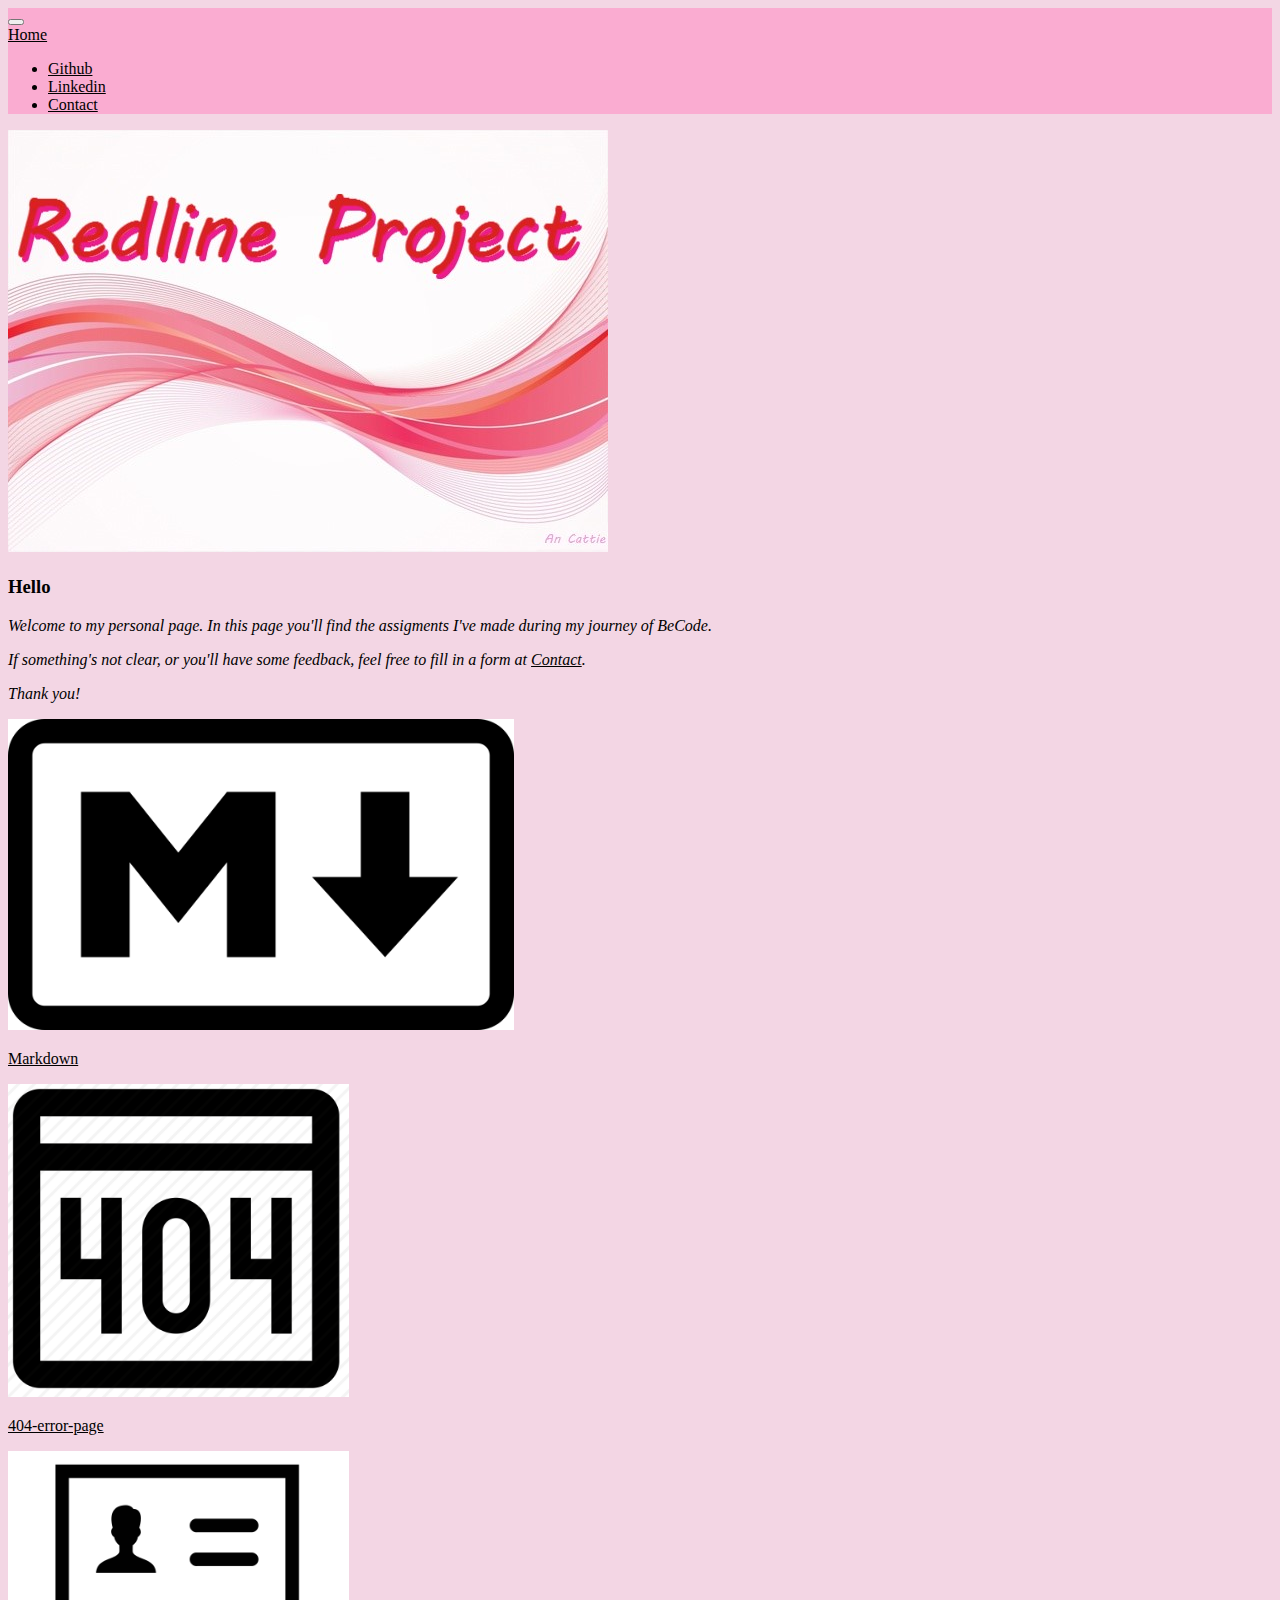
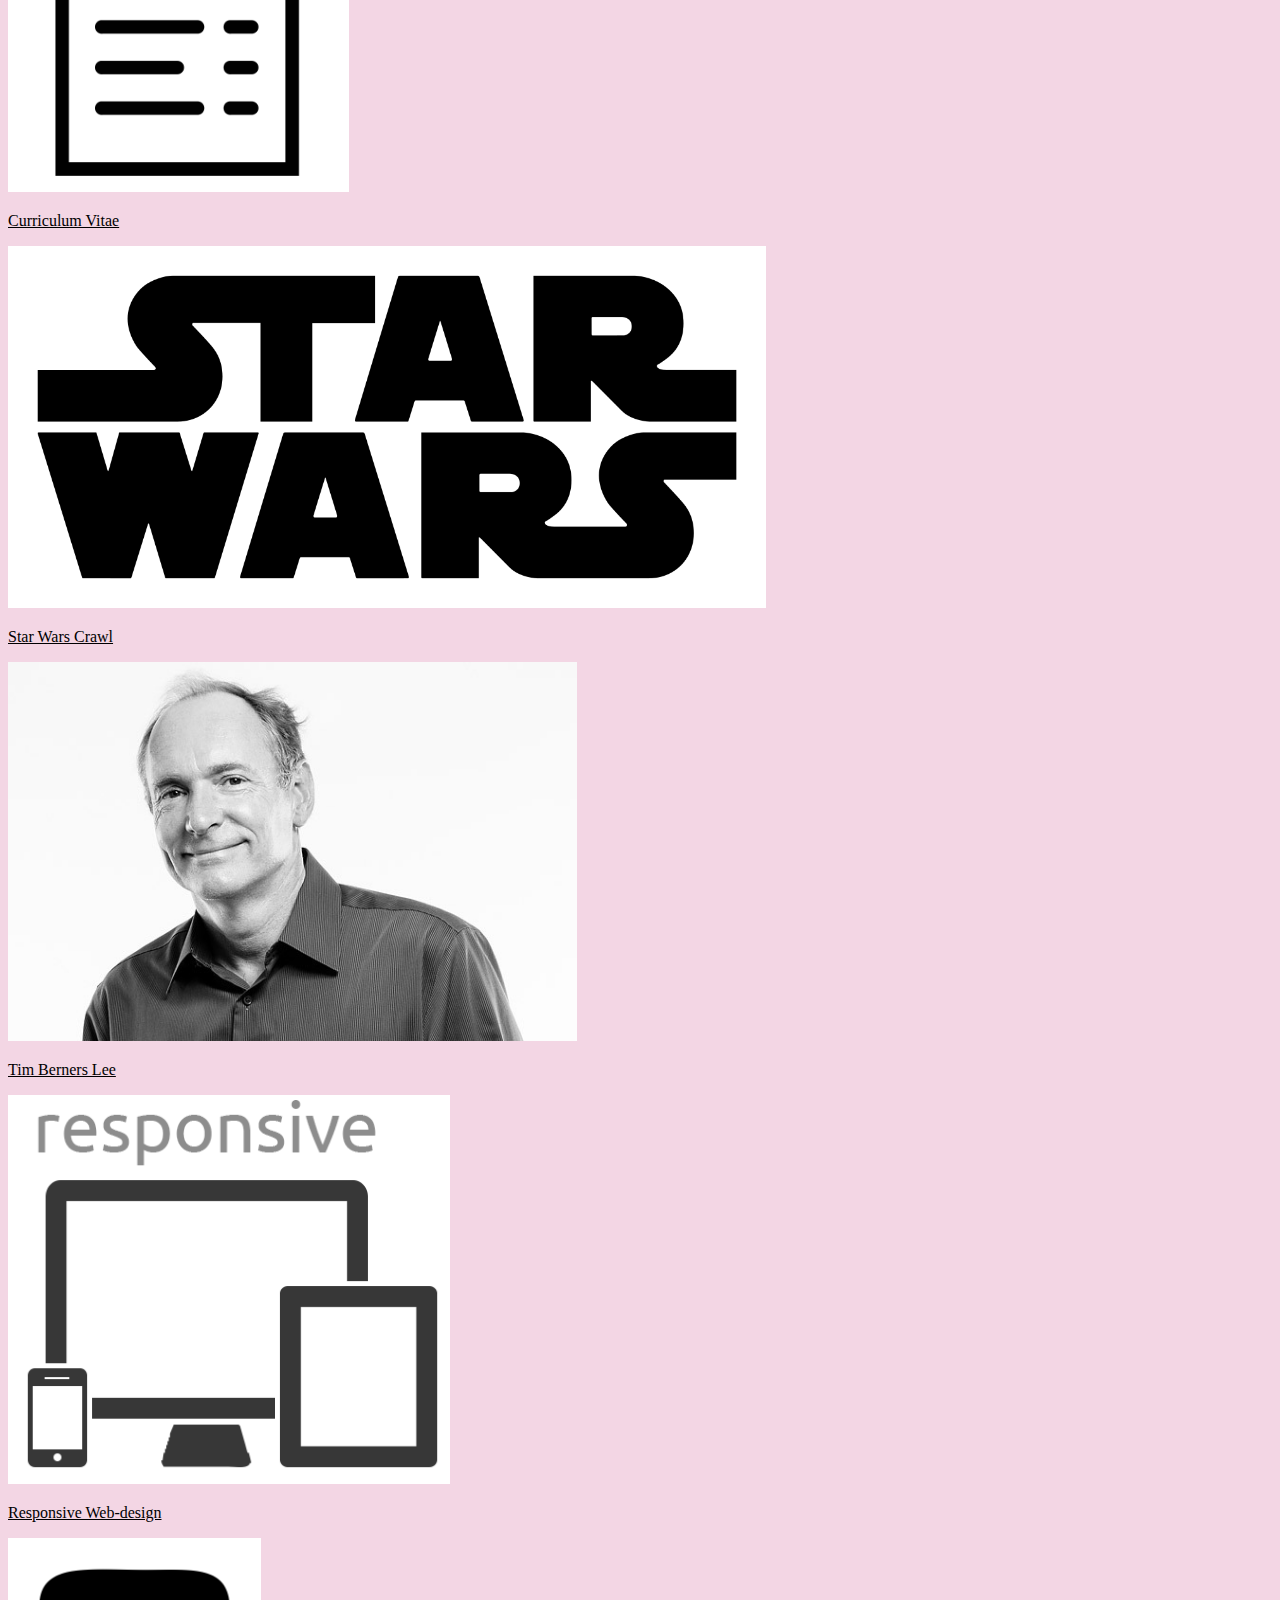
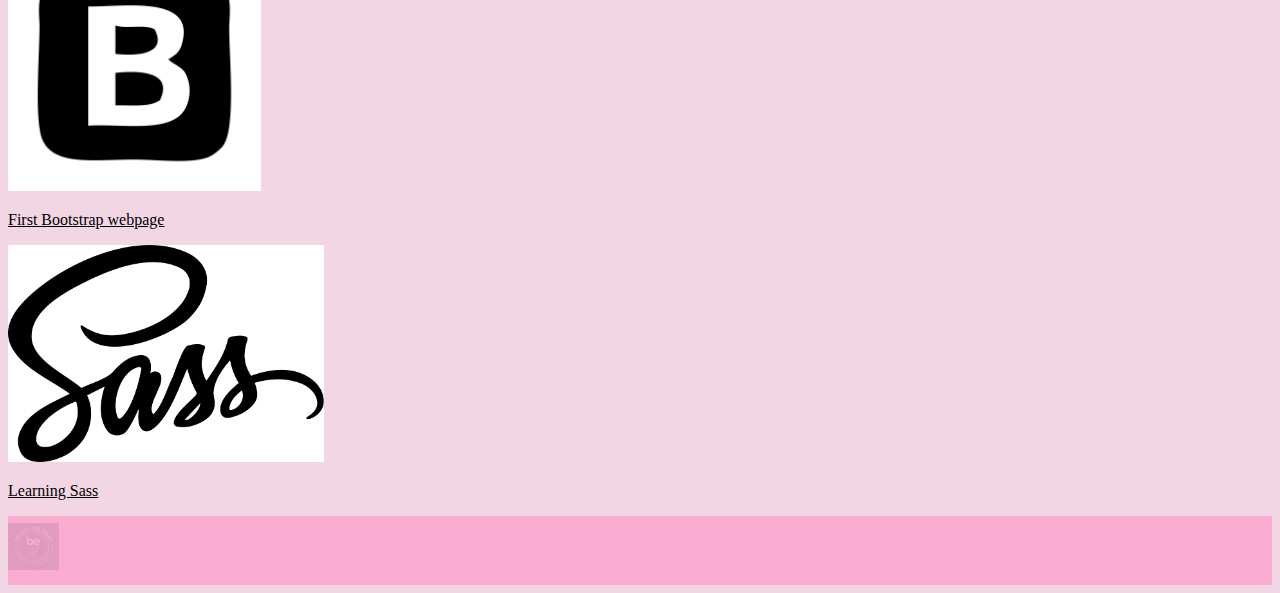
<file: index.html>
<!DOCTYPE html>
<html>
<head>
    <meta charset="utf-8" />
    <meta http-equiv="X-UA-Compatible" content="IE=edge">
    <link rel="stylesheet" href="https://stackpath.bootstrapcdn.com/bootstrap/4.1.3/css/bootstrap.min.css" integrity="sha384-MCw98/SFnGE8fJT3GXwEOngsV7Zt27NXFoaoApmYm81iuXoPkFOJwJ8ERdknLPMO" crossorigin="anonymous">
    <link rel="stylesheet" href="https://use.fontawesome.com/releases/v5.5.0/css/all.css" integrity="sha384-B4dIYHKNBt8Bc12p+WXckhzcICo0wtJAoU8YZTY5qE0Id1GSseTk6S+L3BlXeVIU" crossorigin="anonymous">
    
    <meta name="viewport" content="width=device-width, initial-scale=1">
    <link href="style.css" rel="stylesheet" type="text/css" media="screen"/>
    <script src="script.js"></script>
    <title>Redline-Project</title>
</head>
<body>
 <div class="container-fluid p-1">
    <nav class="navbar navbar-expand-lg navbar-light fixed-top">
        <button class="navbar-toggler" type="button" data-toggle="collapse" data-target="#navbarTogglerDemo01" aria-controls="navbarTogglerDemo01" aria-expanded="false" aria-label="Toggle navigation">
        <span class="navbar-toggler-icon"></span>
        </button>
        <div class="collapse navbar-collapse" id="navbarToggler">
            <a class="navbar-brand" href="index.html">Home</a>
            <ul class="navbar-nav mr-auto mt-2 mt-lg-0">
                <li class="nav-item">
                    <a class="nav-link" href="https://github.com/AnCattie">Github</a>
                </li>
                <li class="nav-item">
                    <a class="nav-link disabled" href="https://www.linkedin.com/in/ancattie/">Linkedin</a>
                </li>
                <li class="nav-item">
                    <a class="nav-link disabled" href="contact.html">Contact</a>
                </li>
            </ul>
        </div>
    </nav>

    <div class=row>
        <div class="col-sm-12 p-2">
            <header><img src="redline.jpg" alt="headerphoto" class="shadow rounded mx-auto d-block" ></header>
        </div>
    </div>
    <div class= "intro row rounded mx-auto d-block text-center"> 
            <div class="col-sm-12 p-3">
            <h3>Hello</h3>
            <p><i>Welcome to my personal page. In this page you'll find the assigments I've made during my journey of BeCode.</i></p>
            <p><i>If something's not clear, or you'll have some feedback, feel free to fill in a form at <a href="contact.html">Contact</a>.</i></p>
             <p><i>Thank you!</i></p>
        </div>
    </div>
    <div class="row col-sm-12">
        <div class="col-sm-4 mx-auto d-block">
            <div class="thumbnail ">
                <img src="markdown.png" alt="markdown" style="height:20%; width:40%" class="mx-auto d-block">
                <a href="https://ancattie.github.io/markdown-warmup-html/">
                <div class="caption">
                    <p class="text-center">Markdown</p>
                </div>
                </a>
            </div>
        </div>
        <div class="col-sm-4 mx-auto d-block">
            <div class="thumbnail">
                <img src="404.jpg" alt="404 error webpage" style="height:20%; width:27%" class="mx-auto d-block">
                <a href="https://ancattie.github.io/404-page/">
                <div>
                    <p class="text-center">404-error-page</p>
                </div>
                </a>
            </div>
        </div>
        <div class="col-sm-4 mx-auto d-block">
            <div class="thumbnail">
                <img src="cv.png" alt="Curriculum Vitae" style="height:20%; width:27%" class="mx-auto d-block">
                <a href="https://ancattie.github.io/Mijn-CV/">
                <div>
                    <p class="text-center">Curriculum Vitae</p>
                </div>
                </a>
            </div>
        </div>
    </div>
    <div class="row col-sm-12 pt-4">
        <div class="col-sm-4 mx-auto d-block">
            <div class= "thumbnail">
                <img src="starwars.png" alt="star wars" style="height:60%; width:60%" class="mx-auto d-block">
                <a href="https://ancattie.github.io/Star-Wars-Crawl/">
                <div>
                    <p class="text-center">Star Wars Crawl</p>
                </div>
                </a>
            </div>
        </div>
        <div class="col-sm-4 mx-auto d-block">
                <div class= "thumbnail">
                    <img src="timbernerslee.jpg" alt="Tim Berners Lee" style="height:60%; width:45%" class="mx-auto d-block">
                    <a href="https://ancattie.github.io/starting-web-development/">
                    <div>
                        <p class="text-center">Tim Berners Lee</p>
                    </div>
                    </a>
                </div>
            </div>
            <div class="col-sm-4 mx-auto d-block">
                <div class= "thumbnail">
                    <img src="responsive.png" alt="Responsive web design" style="height:60%; width:35%" class="mx-auto d-block">
                    <a href=" https://ancattie.github.io/Responsive-web-design/">
                    <div>
                        <p class="text-center">Responsive Web-design</p>
                    </div>
                    </a>
                </div>
            </div>
    </div>
    <div class="row col-sm-12 pt-4">
        <div class="col-sm-6 mx-auto d-block">
            <div class= "thumbnail">
                    <img src="bootstrap.png" alt="bootstrap icon" style="height:10%; width:20%" class="mx-auto d-block">
                    <a href="https://ancattie.github.io/restaurant-css-framework/">
                <div>
                    <p class="text-center">First Bootstrap webpage</p>
                </div>
                </a>
            </div>
        </div>
        <div class="col-sm-6 mx-auto d-block">
            <div class= "thumbnail">
                <img src="sass.png" alt="sass icon" style="height:30%; width:25%" class="mx-auto d-block">
                <a href="https://ancattie.github.io/learning-sass/">
                <div>
                    <p class="text-center">Learning Sass</p>
                </div>
                </a>
            </div>
        </div>  
    </div>
</div>
<footer class="text-center">
<img src="becode.png" alt="becode" style="height:4%; width:4%"class="rounded float-left">
<a href="https://twitter.com/AnCattie">    <i class="fab fa-twitter"alt="Responsive image" style="font-size: 20px; color:#95a9f8"></i></a>
<a href="https://www.instagram.com/ancattie/?hl=nl">    <i class="fab fa-instagram"alt="Responsive image" style="font-size: 40px; color:#95a9f8"></i></a>
<a href="https://github.com/AnCattie"><i class="fab fa-github"alt="Responsive image" style="font-size: 60px; color:#95a9f8"></i></a>
<a href="https://www.facebook.com/AnCattie">    <i class="fab fa-facebook"alt="Responsive image" style="font-size: 40px; color:#95a9f8"></i></a>
<a href="https://www.linkedin.com/in/ancattie/"><i class="fab fa-linkedin"alt=Responsive image" style="font-size: 20px; color:#95a9f8"></i></a>

</footer>
</body>
</html>
</file>
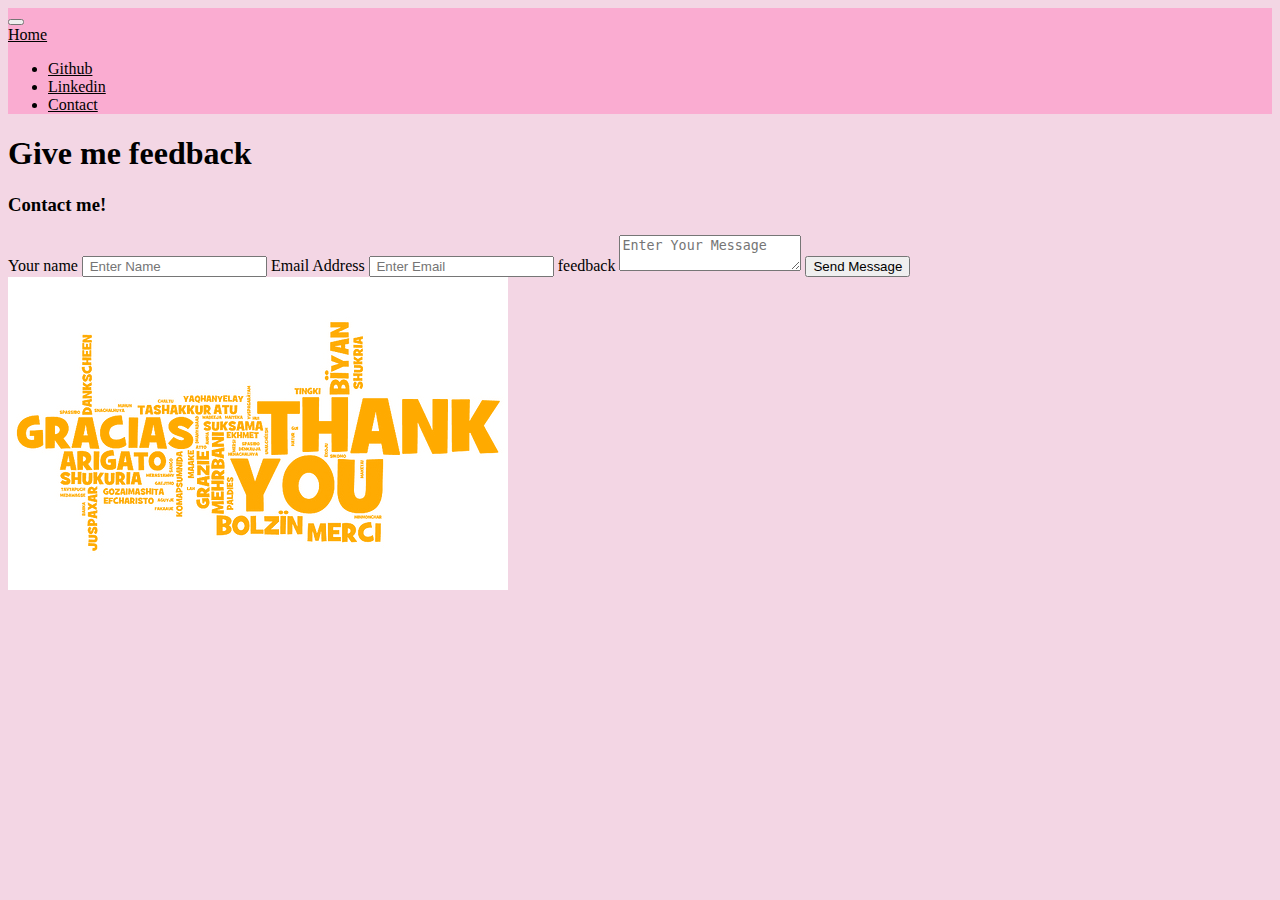
<file: contact.html>
<!DOCTYPE html>
<html>
<head>
    <meta charset="utf-8" />
    <meta http-equiv="X-UA-Compatible" content="IE=edge">
    <link rel="stylesheet" href="https://stackpath.bootstrapcdn.com/bootstrap/4.1.3/css/bootstrap.min.css" integrity="sha384-MCw98/SFnGE8fJT3GXwEOngsV7Zt27NXFoaoApmYm81iuXoPkFOJwJ8ERdknLPMO" crossorigin="anonymous">
    <link rel="stylesheet" href="https://use.fontawesome.com/releases/v5.5.0/css/all.css" integrity="sha384-B4dIYHKNBt8Bc12p+WXckhzcICo0wtJAoU8YZTY5qE0Id1GSseTk6S+L3BlXeVIU" crossorigin="anonymous">
    
    <meta name="viewport" content="width=device-width, initial-scale=1">
    <link href="style.css" rel="stylesheet" type="text/css" media="screen"/>
    <script src="script.js"></script>
    <title>Redline-Project</title>
</head>
<body>
 <div class="container-fluid p-1">
    <nav class="navbar navbar-expand-lg navbar-light fixed-top">
        <button class="navbar-toggler" type="button" data-toggle="collapse" data-target="#navbarTogglerDemo01" aria-controls="navbarTogglerDemo01" aria-expanded="false" aria-label="Toggle navigation">
        <span class="navbar-toggler-icon"></span>
        </button>
        
        <div class="collapse navbar-collapse" id="navbarToggler">
            <a class="navbar-brand" href="index.html">Home</a>
            <ul class="navbar-nav mr-auto mt-2 mt-lg-0">
                <li class="nav-item">
                    <a class="nav-link" href="https://github.com/AnCattie">Github</a>
                </li>
                <li class="nav-item">
                    <a class="nav-link disabled" href="https://www.linkedin.com/in/ancattie/">Linkedin</a>
                </li>
                <li class="nav-item">
                    <a class="nav-link disabled" href="contact.html">Contact</a>
                </li>
            </ul>
        </div>
    </nav>

    <section id="contact col-sm-12">
      <div class="section-content">
        <h1 class="section-header text-center">Give me<span class="content-header wow fadeIn " data-wow-delay="0.2s" data-wow-duration="2s"> feedback</span></h1>
        <h3 class="text-center pb-4">Contact me!</h3>
      </div>
    </section>

      <div class="container-fluid">
        <div class="row col-sm-12">
          <div class="col-sm-6">
            <label for="exampleInputUsername">Your name</label>
            <input type="text" class="form-control" id="" placeholder=" Enter Name">
            <label for="exampleInputEmail">Email Address</label>
            <input type="email" class="form-control" id="exampleInputEmail" placeholder=" Enter Email">
            <label for ="description"> feedback</label>
            <textarea  class="form-control" id="description" placeholder="Enter Your Message"></textarea>
            <button type="button" class="btn btn-default submit"><i class="fa fa-paper-plane" aria-hidden="true"></i>  Send Message</button>
          </div>      
          <div class="col-sm-6">
              <img src="feedback.png" alt="feedbackimg" class="img-responsive pull-right">
          </div>
        </div>
      </div>
 </div>
</body>
</html>
</file>
<file: style.css>
.intro {
    margin-top: 20px;
    margin-left: 0px;
}

body {
    background-color:  #f3d6e4;
}

img {
    background-color: #ffffff;
}

a {
    color: inherit; 
}

nav, footer {
    background-color:#faacd1
    
}

footer > img {
    opacity: 0.1;
}
</file>
